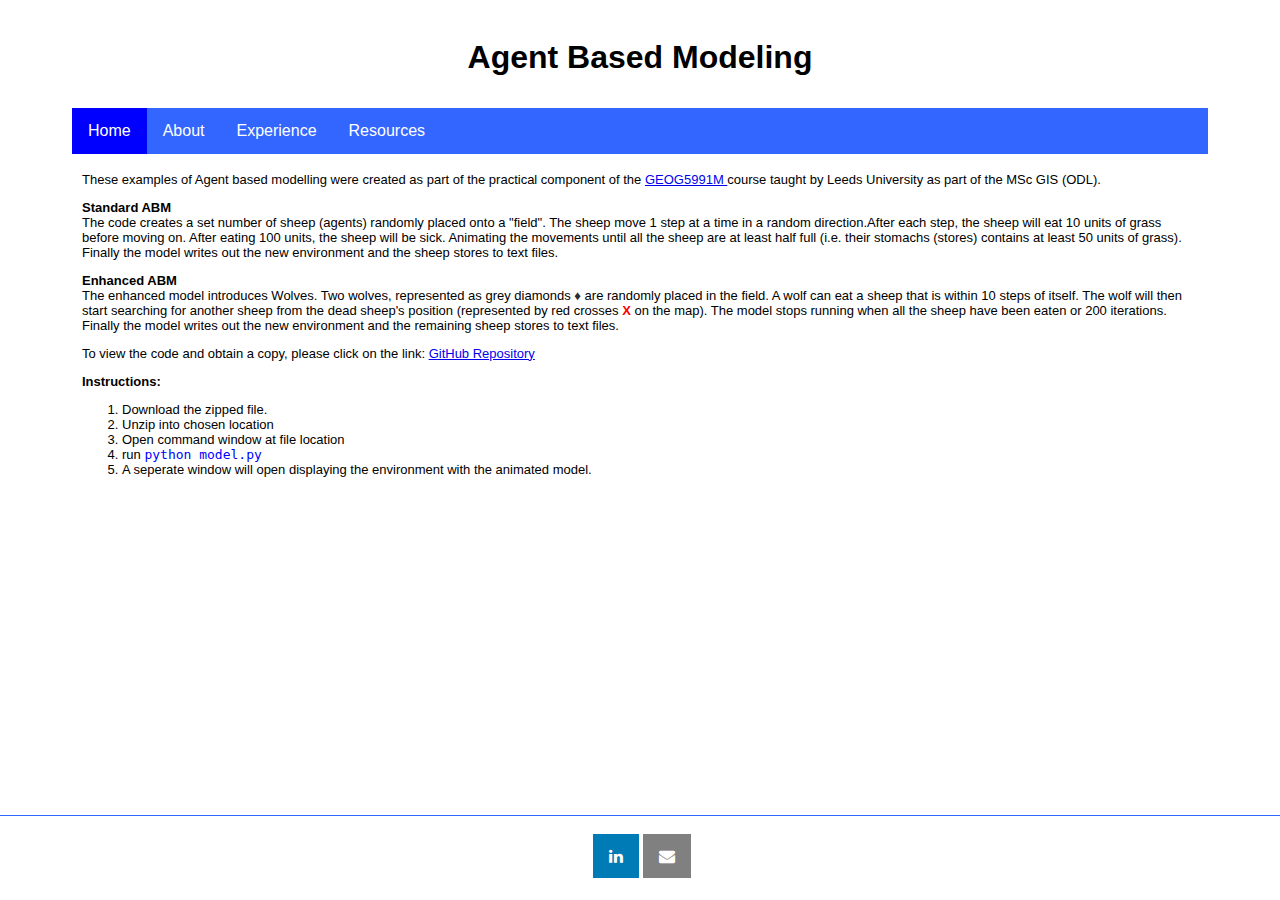
<file: index.html>
<!DOCTYPE html>
<!-- 
Created for the purposes of GEOG5991M: Assessment 1. 
GEOG5991M Programming for Geographical Information Analysts: Core Skills (WUN) - Leeds University
Author: Amanda Forbes
Student Number: 201088393

This page provides links to useful references utilised to complete the 
website and the Agent based model practicals 
-->
<HTML>
<meta charset="utf-8" />
<meta content='text/html; charset=utf-8' http-equiv='Content-Type'>
<meta name='viewport' content='width=device-width, initial-scale=1.0, maximum-scale=1.0'>

<title>
Agent Based Modeling
</title>

<head>
<!--Links to stylesheets -->
<link rel="stylesheet" type="text/css" href="/stylesheet.css" />
<!--Icons supplied by Font Awesome by Dave Gandy - http://fontawesome.io -->
<!-- Licence states attribution is no longer required http://fontawesome.io/license/-->
<link rel="stylesheet" href="https://cdnjs.cloudflare.com/ajax/libs/font-awesome/4.7.0/css/font-awesome.min.css">
</head>


<body>
<div class="header">
<h1>Agent Based Modeling </h1>
</div>
<!--Navigation bar to provide links to pages -->
<div class="nav">
<a class="active" href="index.html"> Home </a>
<a href="about.html"> About </a>
<a href="experience.html">Experience </a>
<a href="resources.html"> Resources </a>
</div>
<!--Main body of the website provding links to resources -->
<div class="main">
<p> These examples of Agent based modelling were created as part of the practical component of the <a href ="http://webprod3.leeds.ac.uk/catalogue/dynmodules.asp?Y=201718&M=GEOG-5991M"> GEOG5991M </a> course
taught by Leeds University as part of the MSc GIS (ODL). </p>
<p><strong>Standard ABM </strong>
<br> The code creates a set number of sheep (agents) randomly placed onto a "field". The sheep move 1 step at a time in a random direction.After each step, the sheep will eat 10 units of grass before moving on. After eating 100 units, the sheep will be sick.
Animating the movements until all the sheep are at least half full (i.e. their stomachs (stores) contains at least 50 units of grass). Finally the model writes out the new environment and the sheep stores to text files. </p>
<p><strong>Enhanced ABM </strong>
<br> The enhanced model introduces Wolves. Two wolves, represented as grey diamonds<span style="color:#2c2d2d"> &diams;  </span> are randomly placed in the field. 
A wolf can eat a sheep that is within 10 steps of itself. The wolf will then start searching for another sheep from the dead sheep's position (represented by red crosses <strong><span style="color: red"> X </span></strong>on the map). 
The model stops running when all the sheep have been eaten or 200 iterations. Finally the model writes out the new environment and the remaining sheep stores to text files.
</p>
<p> To view the code and obtain a copy, please click on the link: <a href="https://github.com/gisworld/ABM"> GitHub Repository </a> </p>
<div>
<p><strong> Instructions: </strong>
<ol>
<li>Download the zipped file.</li>
<li>Unzip into chosen location </li>
<li>Open command window at file location </li>
<li>run <span style="color:blue"><code>python model.py </code></span></li>
<li>A seperate window will open displaying the environment with the animated model.</p>
</ol>
</p>
<p></p>
<p></p>
</div>
<!--Spacer required to stop text being blocked by footer -->
<div class="space"> </div>
</div>
<!--Footer to provide Contact links -->
<footer class="footer">
<p>
<!--Icons supplied by Font Awesome by Dave Gandy - http://fontawesome.io -->
<a class="fa fa-linkedin" target="_blank" target="_blank" href="https://www.linkedin.com/in/amandajaneforbes" alt="LinkedIn"></a>
<a class="fa fa-envelope" href="mailto:gy16a2jf@leeds.ac.uk" alt="Email"></a>
</p>
</footer>
</body>
</html>
</file>
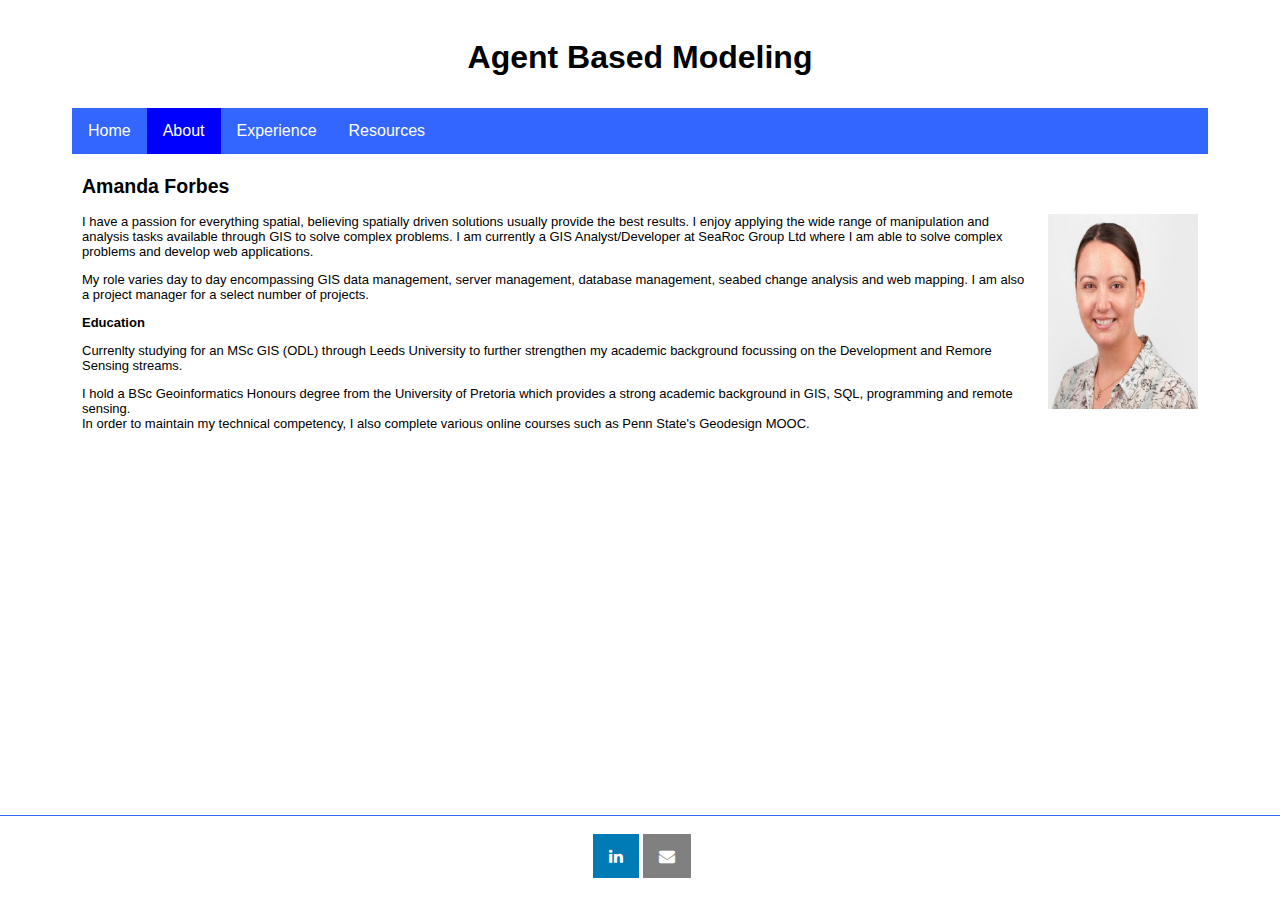
<file: about.html>
<!DOCTYPE html>
<!-- 
Created for the purposes of GEOG5991M: Assessment 1. 
GEOG5991M Programming for Geographical Information Analysts: Core Skills (WUN) - Leeds University
Author: Amanda Forbes
Student Number: 201088393

This page provides links to useful references utilised to complete the 
website and the Agent based model practicals 
-->
<HTML>
<meta charset="utf-8" />
<meta content='text/html; charset=utf-8' http-equiv='Content-Type'>
<meta name='viewport' content='width=device-width, initial-scale=1.0, maximum-scale=1.0'>

<title>
Agent Based Modeling
</title>

<head>
<!--Links to stylesheets -->
<link rel="stylesheet" type="text/css" href="/stylesheet.css" />
<!--Icons supplied by Font Awesome by Dave Gandy - http://fontawesome.io -->
<!-- Licence states attribution is no longer required http://fontawesome.io/license/-->
<link rel="stylesheet" href="https://cdnjs.cloudflare.com/ajax/libs/font-awesome/4.7.0/css/font-awesome.min.css">
</head>

<body>
<div class="header">
<h1>Agent Based Modeling </h1>
</div>
<!--Navigation bar to provide links to pages -->
<div class="nav">
<a href="index.html"> Home </a>
<a class="active" href="about.html"> About </a>
<a href="experience.html">Experience </a>
<a href="resources.html"> Resources </a>
</div>
<!--Main body of the website provding links to resources -->
<div class="main">
<h2> Amanda Forbes </h2>
<p>
<img src="/Images/photo.jpg" alt="Photograph"> 
I have a passion for everything spatial, believing spatially driven solutions usually provide the best results. I enjoy applying the wide range of manipulation and analysis tasks 
available through GIS to solve complex problems. I am currently a GIS Analyst/Developer at SeaRoc Group Ltd where I am able to solve complex problems and develop web applications.</p>
<p>
My role varies day to day encompassing GIS data management, server management, database management, seabed change analysis and web mapping. 
I am also a project manager for a select number of projects. 
</p>
<p><strong> Education </strong></p>
<p> Currenlty studying for an MSc GIS (ODL) through Leeds University to further strengthen my academic background focussing on the Development and Remore Sensing streams. </p>
<p> I hold a BSc Geoinformatics Honours degree from the University of Pretoria which provides a strong academic background in GIS, SQL, programming and remote sensing.
<br> In order to maintain my technical competency, I also complete various online courses such as Penn State's Geodesign MOOC. </p>
<!--Spacer required to stop text being blocked by footer -->
<div class="space"> </div>
</div>
<!--Footer to provide Contact links -->
<footer class="footer">
<p>
<!--Icons supplied by Font Awesome by Dave Gandy - http://fontawesome.io -->
<a class="fa fa-linkedin" target="_blank" href="https://www.linkedin.com/in/amandajaneforbes" alt="LinkedIn"></a>
<a class="fa fa-envelope" href="mailto:gy16a2jf@leeds.ac.uk" alt="Email"></a>
</p>
</footer>

</body>
</html>
</file>
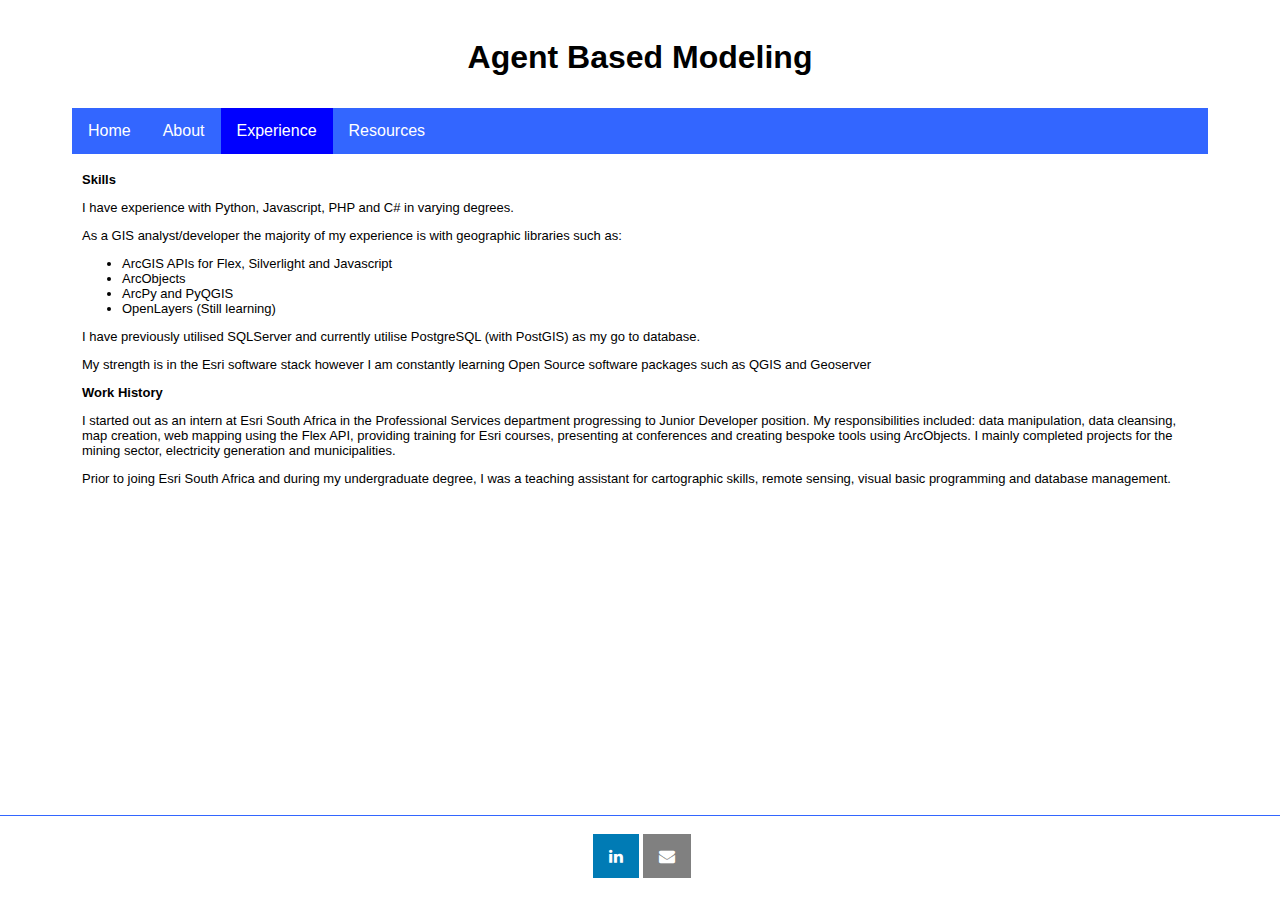
<file: experience.html>
<!DOCTYPE html>
<!-- 
Created for the purposes of GEOG5991M: Assessment 1. 
GEOG5991M Programming for Geographical Information Analysts: Core Skills (WUN) - Leeds University
Author: Amanda Forbes
Student Number: 201088393

This page provides links to useful references utilised to complete the 
website and the Agent based model practicals 
-->
<HTML>
<meta charset="utf-8" />
<meta content='text/html; charset=utf-8' http-equiv='Content-Type'>
<meta name='viewport' content='width=device-width, initial-scale=1.0, maximum-scale=1.0'>

<title>
Agent Based Modeling
</title>

<head>
<!--Links to stylesheets -->
<link rel="stylesheet" type="text/css" href="/stylesheet.css" />
<!--Icons supplied by Font Awesome by Dave Gandy - http://fontawesome.io -->
<!-- Licence states attribution is no longer required http://fontawesome.io/license/-->
<link rel="stylesheet" href="https://cdnjs.cloudflare.com/ajax/libs/font-awesome/4.7.0/css/font-awesome.min.css">
</head>

<body>
<div class="header">
<h1>Agent Based Modeling </h1>
</div>
<!--Navigation bar to provide links to pages -->
<div class="nav">
<a href="index.html"> Home </a>
<a  href="about.html"> About </a>
<a class="active" href="experience.html">Experience </a>
<a href="resources.html"> Resources </a>
<!--Main body of the website provding links to resources -->
</div>
<div class="main">
<!-- Section describing skills and work history -->
<p><strong> Skills </strong></p>
<p> I have experience with Python, Javascript, PHP and C# in varying degrees. </p>
<p> As a GIS analyst/developer the majority of my experience is with geographic libraries such as: <p>
<ul> 
<li> ArcGIS APIs for Flex, Silverlight and Javascript </li>
<li> ArcObjects </li>
<li> ArcPy and PyQGIS </li>
<li> OpenLayers (Still learning)</li>
</ul>
<p> I have previously utilised SQLServer and currently utilise PostgreSQL (with PostGIS) as my go to database. </p>
<p> My strength is in the Esri software stack however I am constantly learning Open Source software packages such as QGIS and Geoserver </p> 
<p><strong> Work History </strong></p>
<p> I started out as an intern at Esri South Africa in the Professional Services department progressing to Junior Developer position. My responsibilities included: data manipulation, 
data cleansing, map creation, web mapping using the Flex API, providing training for Esri courses, presenting at conferences and creating bespoke tools using ArcObjects.
I mainly completed projects for the mining sector, electricity generation and municipalities. </p>
<p> Prior to joing Esri South Africa and during my undergraduate degree, I was a teaching assistant for cartographic skills, remote sensing, visual basic programming and database management. 
<!--Spacer required to stop text being blocked by footer -->
<div class="space"> </div>
</div>
<!--Footer to provide Contact links -->
<footer class="footer">
<p>
<!--Icons supplied by Font Awesome by Dave Gandy - http://fontawesome.io -->
<a class="fa fa-linkedin" href="https://www.linkedin.com/in/amandajaneforbes" alt="LinkedIn"></a>
<a class="fa fa-envelope" href="mailto:gy16a2jf@leeds.ac.uk" alt="Email"></a>
</p>
</footer>

</body>
</html>
</file>
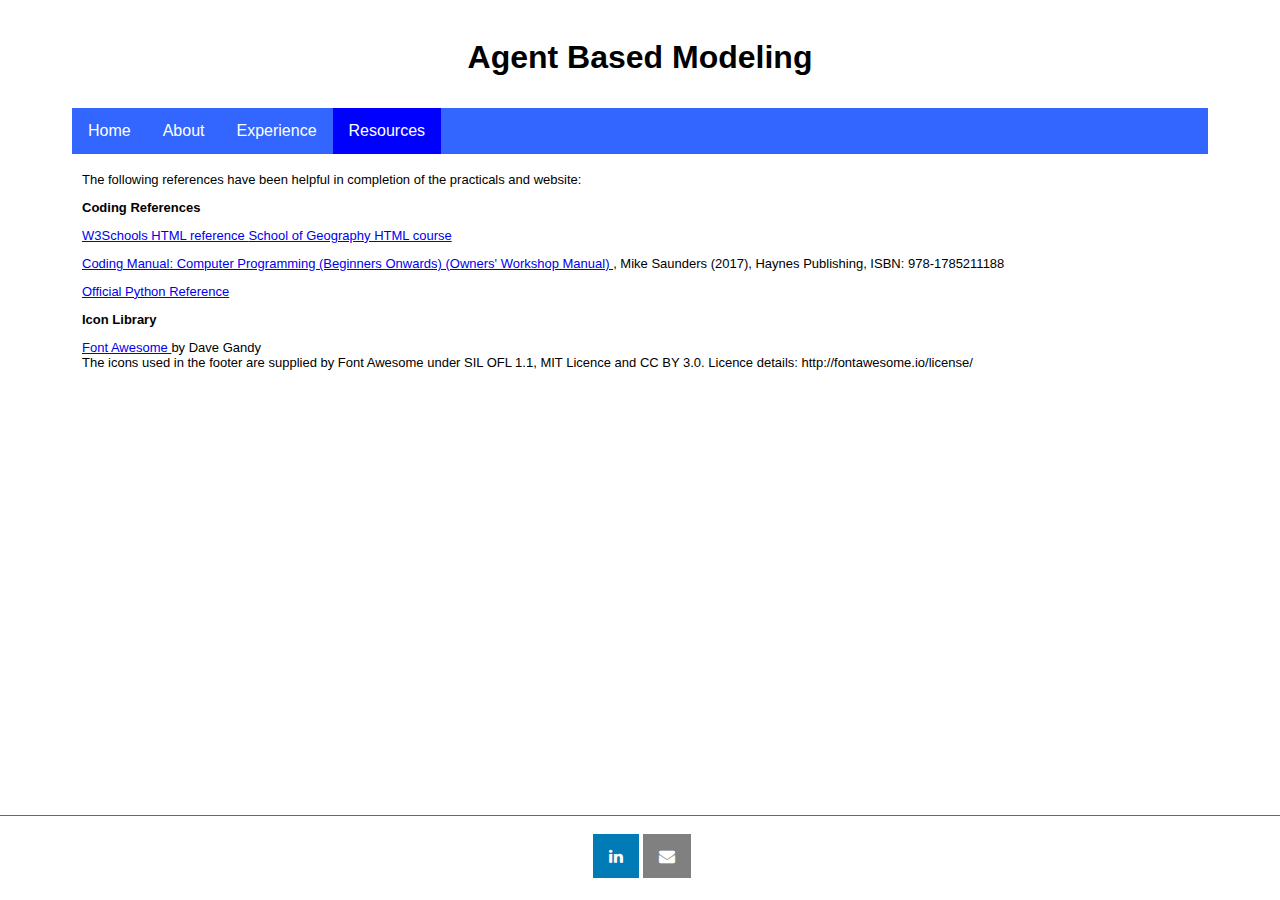
<file: resources.html>
<!DOCTYPE html>
<!-- 
Created for the purposes of GEOG5991M: Assessment 1. 
GEOG5991M Programming for Geographical Information Analysts: Core Skills (WUN) - Leeds University
Author: Amanda Forbes
Student Number: 201088393

This page provides links to useful references utilised to complete the 
website and the Agent based model practicals 
-->
<HTML>
<meta charset="utf-8" />
<meta content='text/html; charset=utf-8' http-equiv='Content-Type'>
<meta name='viewport' content='width=device-width, initial-scale=1.0, maximum-scale=1.0'>

<title>
Agent Based Modeling
</title>

<head>
<!--Links to stylesheets -->
<link rel="stylesheet" type="text/css" href="/stylesheet.css" />
<!--Icons supplied by Font Awesome by Dave Gandy - http://fontawesome.io -->
<!-- Licence states attribution is no longer required http://fontawesome.io/license/-->
<link rel="stylesheet" href="https://cdnjs.cloudflare.com/ajax/libs/font-awesome/4.7.0/css/font-awesome.min.css">
</head>

<body>
<div class="header">
<h1>Agent Based Modeling </h1>
</div>
<!--Navigation bar to provide links to pages -->
<div class="nav">
<a href="index.html"> Home </a>
<a href="about.html"> About </a>
<a href="experience.html">Experience </a>
<a class="active" href="resources.html"> Resources </a>
</div>
<!--Main body of the website provding links to resources -->
<div class="main">
<p> The following references have been helpful in completion of the practicals and website: </p>
<p><strong>Coding References </strong></p>
<a href="https://www.w3schools.com/html/default.asp"> W3Schools HTML reference </a>
<a href="http://www.geog.leeds.ac.uk/courses/other/web/writing/"> School of Geography HTML course </a>
<p> <a href="https://www.amazon.co.uk/Coding-Manual-Computer-Programming-Beginners/dp/1785211188"> Coding Manual: Computer Programming (Beginners Onwards) (Owners' Workshop Manual) </a>, Mike Saunders (2017), Haynes Publishing, ISBN: 978-1785211188</p>
<a href="https://www.python.org/doc/"> Official Python Reference </a>
<p><strong>Icon Library </strong></p>
<p><a href="http://fontawesome.io"> Font Awesome </a> by Dave Gandy 
<br> The icons used in the footer are supplied by Font Awesome under SIL OFL 1.1, MIT Licence and CC BY 3.0. Licence details: http://fontawesome.io/license/</p>
<!--Spacer required to stop text being blocked by footer -->
<div class="space"> </div>
</div>
<!--Footer to provide Contact links -->
<footer class="footer">
<p>
<!--Icons supplied by Font Awesome by Dave Gandy - http://fontawesome.io -->
<a class="fa fa-linkedin" target="_blank" href="https://www.linkedin.com/in/amandajaneforbes" alt="LinkedIn"></a>
<a class="fa fa-envelope" href="mailto:gy16a2jf@leeds.ac.uk" alt="Email"></a>
</p>
</footer>

</body>
</html>
</file>
<file: stylesheet.css>
/*
Stylesheet associated with https://gisworld.github.io
Created for the purposes of GEOG5991M: Assessment 1 
References have been noted by styles. 
Main references used:
	- https://w3schools.com/css
	- Icons supplied by Font Awesome by Dave Gandy - http://fontawesome.io
*/
/*Ensure webpage takes up full height with margins */
html {
	height: 100%;
	margin-left: 5%;
	margin-right: 5%;
	}
/*Setting font style for whole webpage */
body{
	font-family: Arial, Helvetica, sans-serif;
	}
/*Header style */
.header {
	font-size: 16px;
    padding: 10px;
	height:5%;
    text-align: center;
	}
/*Style of main section. Includes scroll bars if required. */
.main {
	font-size: 13px;
    padding: 10px;
    padding-top:5px;
    text-align: left;
	overflow:auto;
}
/*Style of navigation bar 
Based on https://www.w3schools.com/css/tryit.asp?filename=trycss_navbar_horizontal_black_active
*/
.nav {
	font-size: 16px;
    list-style-type: none;
    margin: 0;
    padding: 0;
    overflow: hidden;
    background-color: #3366ff;
}
/*Hyperlink style of navigation links 
Based on https://www.w3schools.com/css/tryit.asp?filename=trycss_navbar_horizontal_black_active
*/
.nav a {
	float: left;
    display: block;
    color: white;
    text-align: center;
    padding: 14px 16px;
    text-decoration: none;
}
/*Hover colour on navigation bar 
Based on https://www.w3schools.com/css/tryit.asp?filename=trycss_navbar_horizontal_black_active
*/
.nav a:hover:not(.active) {
    background-color: #99b3ff;
}
/*Active link to be shown in different colour */
.active {
    background-color: #0000ff;
}

/*Footer hyperlink style */
.footer a {
    color: white;
	font-size: 16px;
    text-align: center;
    padding: 14px 16px;
    text-decoration: none;
}
/*Footer to contain Contact links */
footer {
	display: block;
	text-align:center;
	position: fixed;
	bottom:0;
	left:0;
	width:100%;
    padding: 2px;
	padding-bottom: 10px;
	height:8%;
	background-color: white;
	border-top: 1px solid  #3366ff;
}
/*To stop the content hiding behind the footer*/
.space {
	height:40%;
}
/*Photograph style to place image on right hand side */	
img{
	float: right;
	width:150px;
	height:195px;
	margin-left:15px;
}

/*https://www.w3schools.com/howto/tryit.asp?filename=tryhow_css_social_media_buttons*/
/*Icons supplied by Font Awesome by Dave Gandy - http://fontawesome.io */
.fa-linkedin {
	background: #007bb5;
	color: white;
 }
/*Code is based on the above but not copied from w3schools */ 
.fa-envelope{  
	background: grey;
	color: white;
 }
</file>
